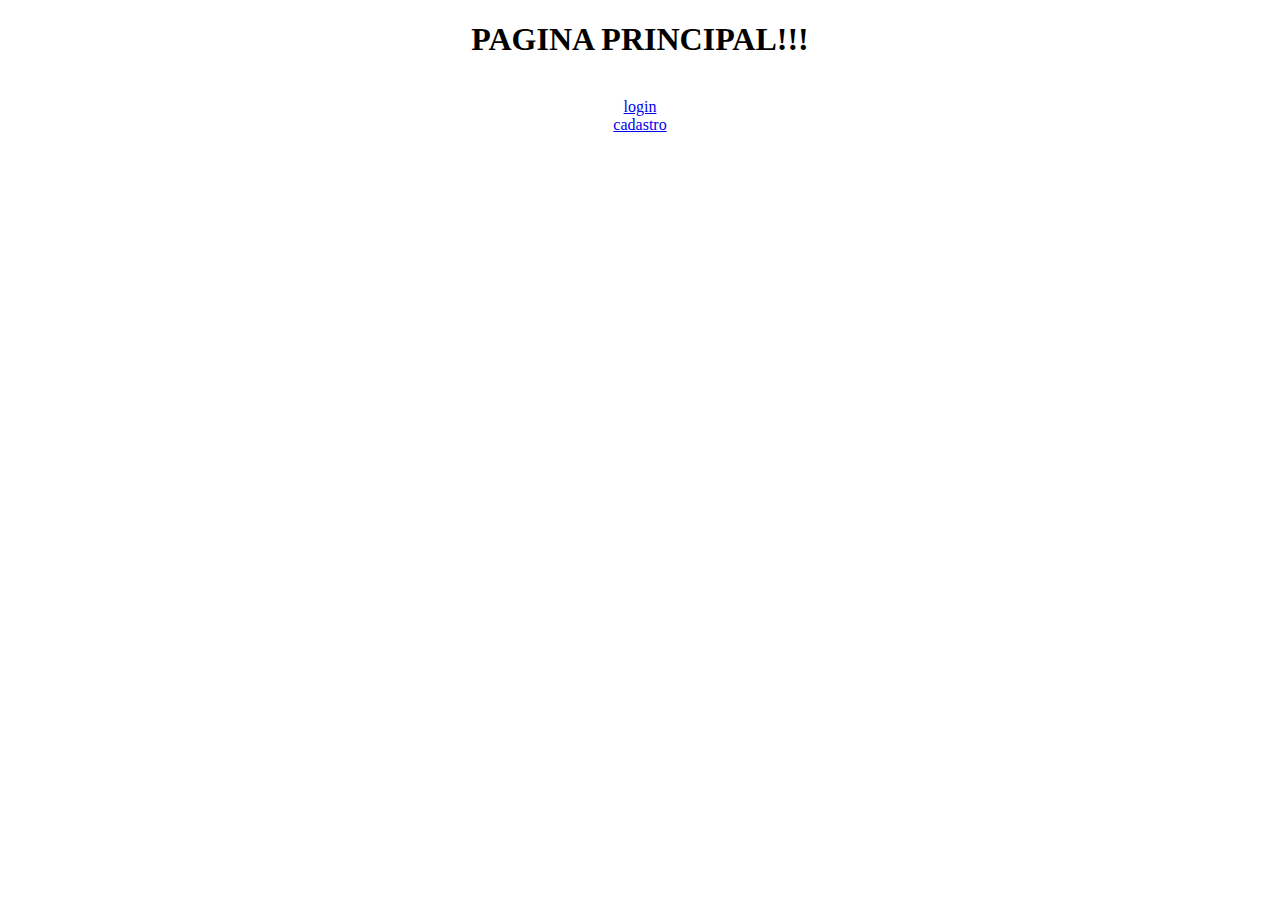
<file: 2.html>
<!DOCTYPE html>
<html lang="pt-br">
<head>
    <meta charset="UTF-8">
    <meta http-equiv="X-UA-Compatible" content="IE=edge">
    <meta name="viewport" content="width=device-width, initial-scale=1.0">
    <title>pagina inicial</title>
</head>
<body>
    <center>
    <h1>
        PAGINA PRINCIPAL!!!
    </h1>
    <br>
    <a href="login.php">login</a>
    <br>
    <a href="cadastro.php">cadastro</a>
    </center>
</body>
</html>
</file>
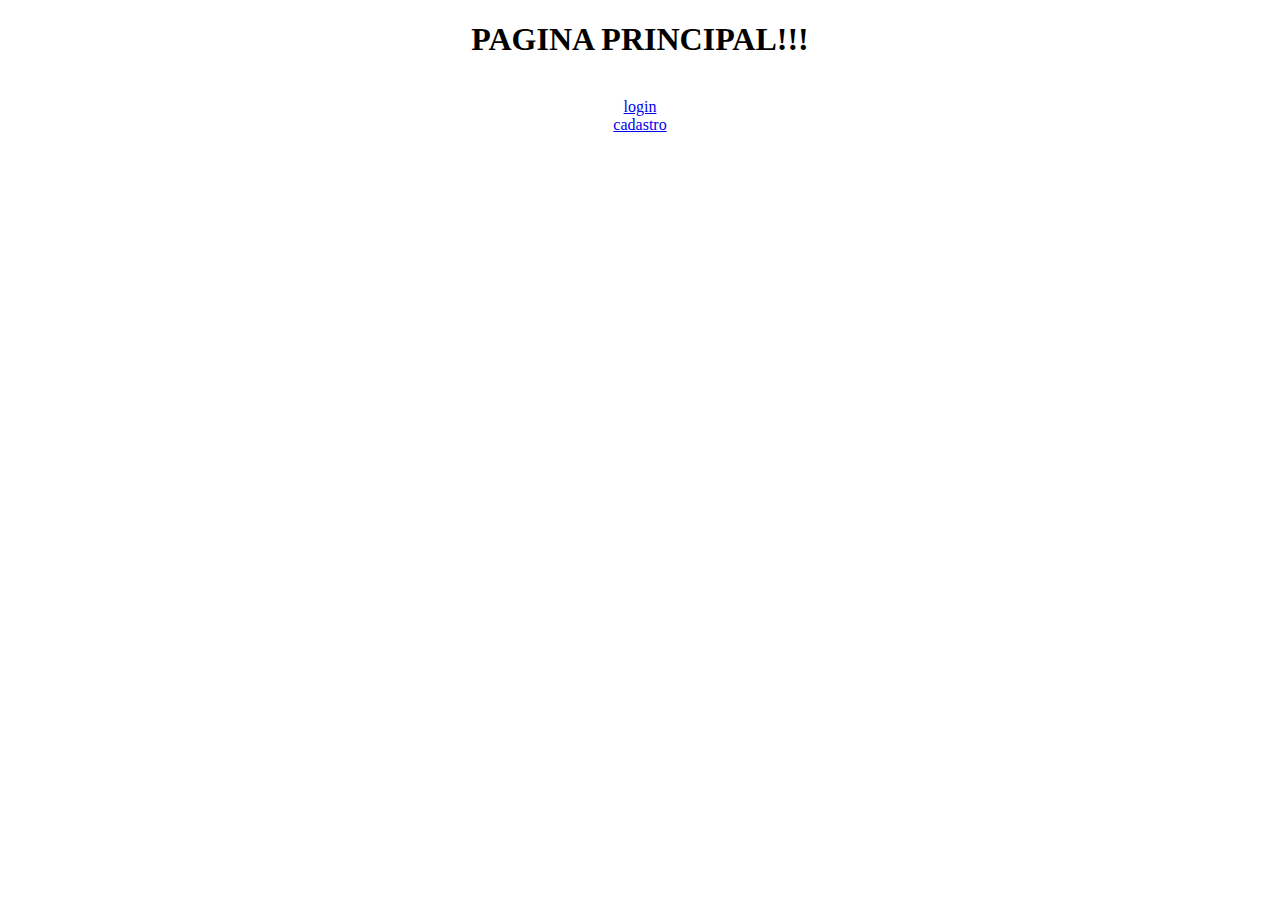
<file: index2.html>
<!DOCTYPE html>
<html lang="pt-br">
<head>
    <meta charset="UTF-8">
    <meta http-equiv="X-UA-Compatible" content="IE=edge">
    <meta name="viewport" content="width=device-width, initial-scale=1.0">
    <title>pagina inicial</title>
</head>
<body>
    <center>
    <h1>
        PAGINA PRINCIPAL!!!
    </h1>
    <br>
    <a href="login.php">login</a>
    <br>
    <a href="cadastro.php">cadastro</a>
    </center>
</body>
</html>
</file>
